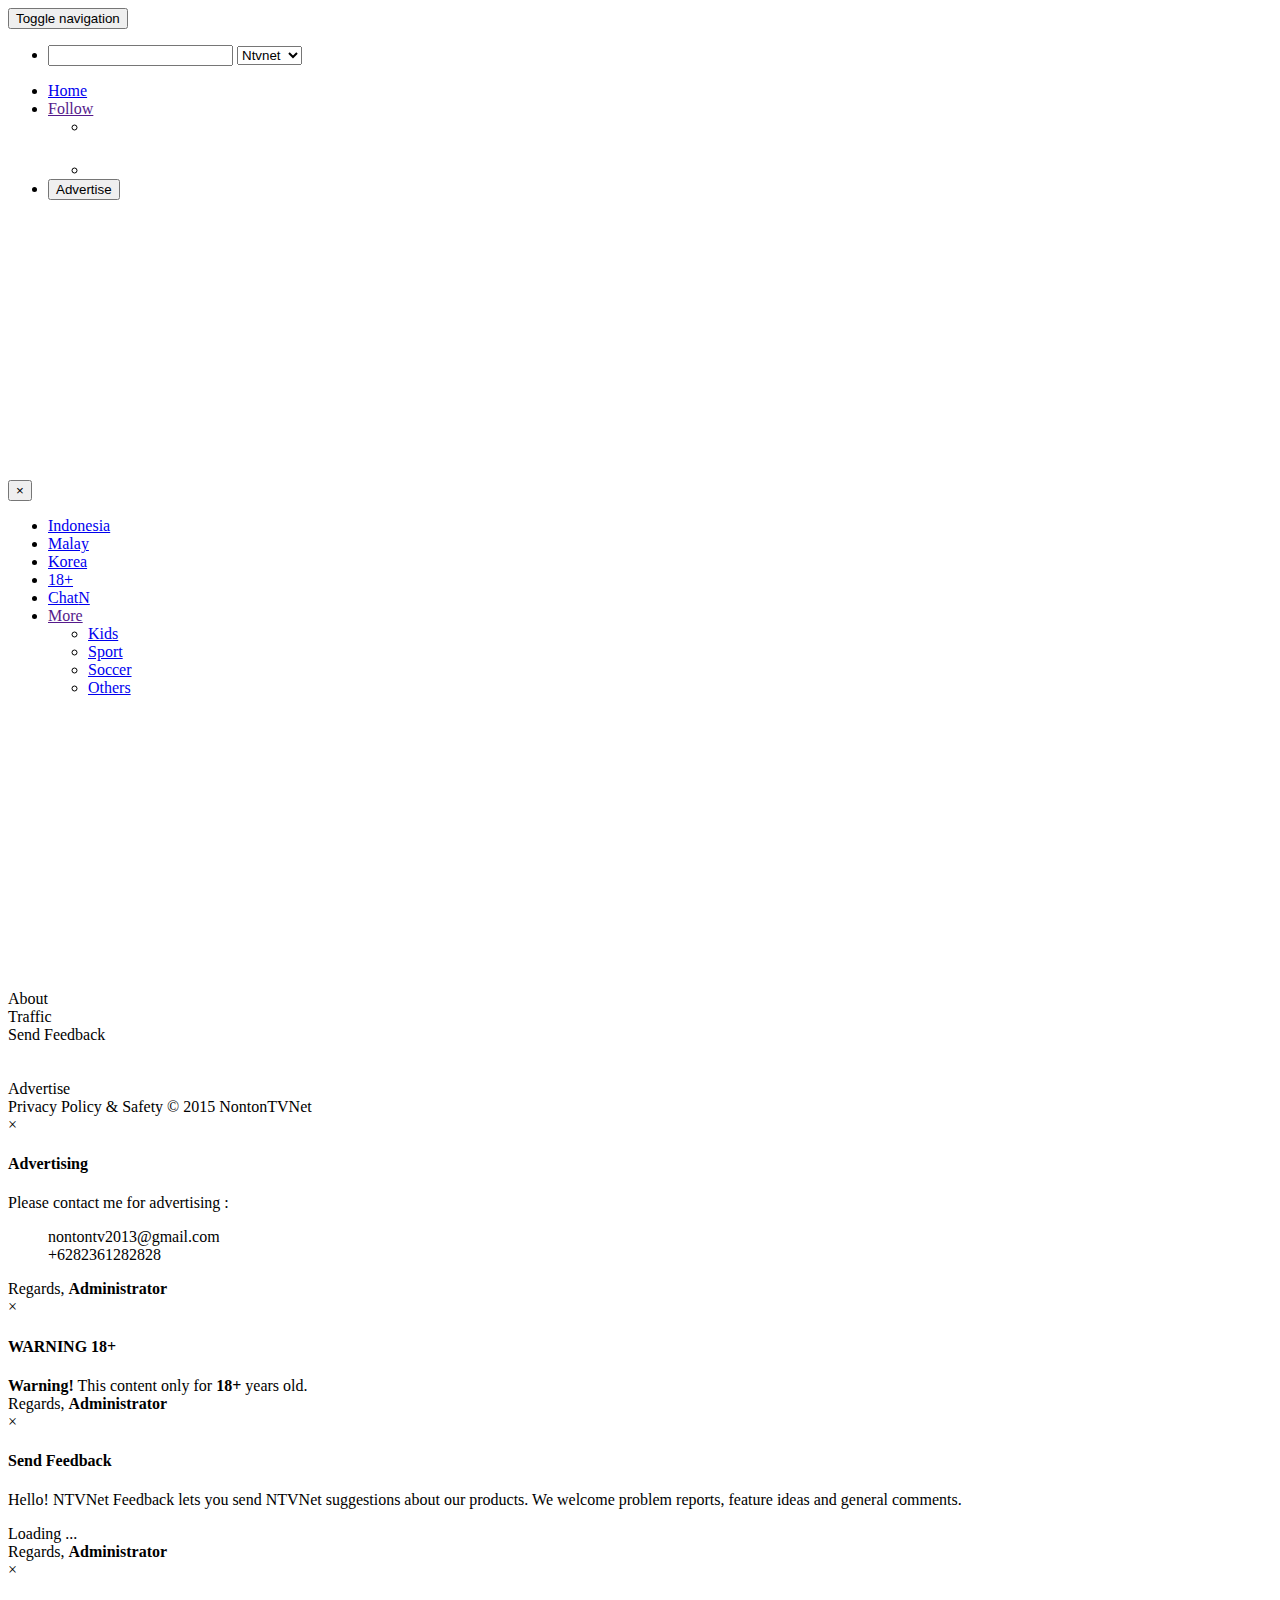
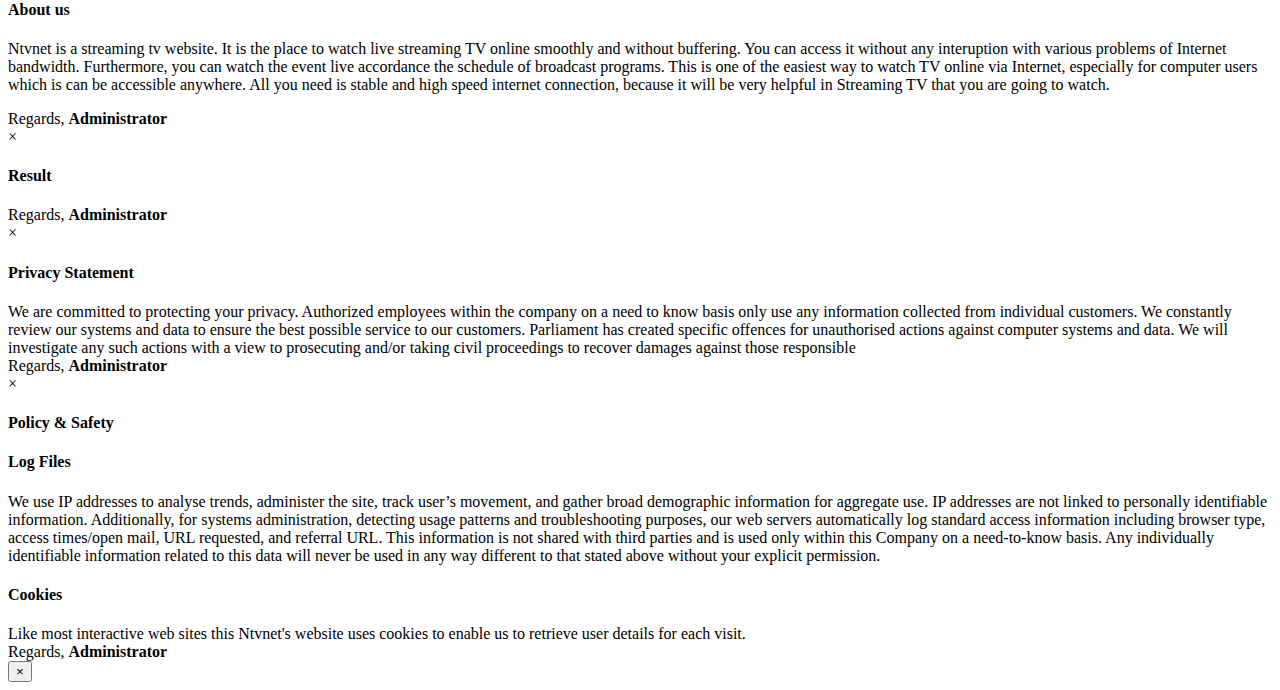
<file: public_html/index.html>
<!--
To change this template, choose Tools | Templates
and open the template in the editor.
-->
<!DOCTYPE html>
<html>
    <head>
        <meta charset="utf-8"/>
        <meta name="google-site-verification" content="7v3r8xPqpTQyxXSVaUkWTBGORLjgKOcTwuvndzEORjw" />
        <meta name="description" content="Streaming TV Online - Free Streaming TV - TV Online Indonesia - TV Online Malaysia - TV Online Korea - Nonton Gratis TV Lokal - TV Online Indonesia, Streaming TV Indonesia (RCTI, SCTV, Indosiar, AnTV, TransTV, Trans7, GlobalTV, MNCTV, MetroTV) TV Online Malaysia (Astro TV, TV1, TV2, TV3, iTV, NTV 7, TV 8, TV 9, Mara TV, Aljazhera TV, Bernama TV, Putra TV, Hijau TV, Selangor TV), TV Online Korea , TV Online Adult - www.tvonlineindonesia.net - tvcrot.blogspot.com - tv3malaysia.com - tvtube2u.blogspot.com - Ntvnet is a streaming tv website. It is the place to watch live streaming TV online smoothly and without buffering. You can access it without any interuption with various problems of Internet bandwidth. Furthermore, you can watch the event live accordance the schedule of broadcast programs. This is one of the easiest way to watch TV online via Internet, especially for computer users which is can be accessible anywhere. All you need is stable and high speed internet connection, because it will be very helpful in Streaming TV that you are going to watch."/>
        <meta name="keywords" content="TV Online Indonesia, Streaming TV Indonesia (RCTI, SCTV, Indosiar, AnTV, TransTV, Trans7, GlobalTV, MNCTV, MetroTV) TV Online Malaysia (Astro TV, TV1, TV2, TV3, iTV, NTV 7, TV 8, TV 9, Mara TV, Aljazhera TV, Bernama TV, Putra TV, Hijau TV, Selangor TV), TV Online Korea , TV Online Adult"/>
        <meta name="robots" content="no-cache"/>
        <title>Welcome to Nonton Tv Net - Watch Free Streaming TV Now</title>
        <meta name="viewport" content="width=device-width, initial-scale=1, maximum-scale=1"/>
        <link rel="icon" href="https://nonton-tv-net-project.googlecode.com/git/public_html/image/iconcopy.png" type="image/x-icon"/>
        
        <link rel="stylesheet" href="https://nonton-tv-net-project.googlecode.com/git/public_html/css/bootstrap-theme.css" type="text/css" media="screen" title="default" />
        <link rel="stylesheet" href="https://nonton-tv-net-project.googlecode.com/git/public_html/css/bootstrap.css" type="text/css" media="screen" title="default" />
        <link rel="stylesheet" href="https://nonton-tv-net-project.googlecode.com/git/public_html/css/AppsCSS.css" type="text/css" media="screen" title="default" />

        <script type="text/javascript" src="https://nonton-tv-net-project.googlecode.com/git/public_html/js/jquery-1.10.1.min.js" ></script>
        <script type="text/javascript" src="https://nonton-tv-net-project.googlecode.com/git/public_html/js/jquery-ui-1.9.2.custom.min.js"></script>
        <script type="text/javascript" src="https://nonton-tv-net-project.googlecode.com/git/public_html/js/bootstrap.min.js"></script>
        <script type="text/javascript" src="https://nonton-tv-net-project.googlecode.com/git/public_html/js/bootstrap-datepicker.js"></script>
        <script type="text/javascript" src="https://nonton-tv-net-project.googlecode.com/git/public_html/js/bootbox.min.js"></script>
        <script type="text/javascript" src="http://jwpsrv.com/library/kql8FKhPEeSPgxJtO5t17w.js"></script>
        <script type="text/javascript" src="https://nonton-tv-net-project.googlecode.com/git/public_html/js/Apps.js"></script>
        <script type="text/javascript" src="https://nonton-tv-net-project.googlecode.com/git/public_html/js/advertise.js"></script>
        
    </head>
    <body>
        <!-- Fixed navbar -->
        <nav class="navbar navbar-default navbar-fixed-top navbar-blog" role="navigation">
          <div class="container navbar-cont">
            <div class="navbar-header">
              <button type="button" class="navbar-toggle collapsed" data-toggle="collapse" data-target="#navbar" aria-expanded="false" aria-controls="navbar">
                <span class="sr-only">Toggle navigation</span>
                <span class="icon-bar"></span>
                <span class="icon-bar"></span>
                <span class="icon-bar"></span>
              </button>
                <a class="navbar-brand logo-nav" href="/"></a>
            </div> 
            <div id="navbar" class="navbar-collapse collapse">
              <ul class="nav navbar-nav">
                  <li>
                      <div class="wb-src goo-search"><gcse:search></gcse:search></div>
                      <input type="text" class="wb-src ntvnet-search on"/>
                      <select class="wb-src-sl">
                          <option value="ntvnet-search">Ntvnet</option>
                          <option value="goo-search">Google</option>
                      </select>
                  </li>
              </ul>
              <ul class="nav navbar-nav navbar-right">
                <li><a href="/">Home</a></li>
                <li class="dropdown">
                    <a href="" data-toggle="dropdown" class="dropdown-toggle">Follow <b class="caret"></b></a>
                    <ul class="dropdown-menu navbar-top dropdown-menu-follow">
                        <li class="">
                            <a href="https://twitter.com/nontontvnet" class="twitter-follow-button" data-show-count="false" data-show-screen-name="false"></a><script>!function(d,s,id){var js,fjs=d.getElementsByTagName(s)[0],p=/^http:/.test(d.location)?'http':'https';if(!d.getElementById(id)){js=d.createElement(s);js.id=id;js.src=p+'://platform.twitter.com/widgets.js';fjs.parentNode.insertBefore(js,fjs);}}(document, 'script', 'twitter-wjs');</script>
                            <a href="https://twitter.com/share" class="twitter-share-button" data-via="nontontvnet" data-hashtags="TVOnlineStreaming"></a><script>!function(d,s,id){var js,fjs=d.getElementsByTagName(s)[0],p=/^http:/.test(d.location)?'http':'https';if(!d.getElementById(id)){js=d.createElement(s);js.id=id;js.src=p+'://platform.twitter.com/widgets.js';fjs.parentNode.insertBefore(js,fjs);}}(document, 'script', 'twitter-wjs');</script>
                        </li>  
                        <li><iframe src="//www.facebook.com/plugins/like.php?href=https%3A%2F%2Ffacebook.com%2Fnontontv.zz.mu&amp;width=30&amp;layout=button_count&amp;action=like&amp;show_faces=false&amp;share=true&amp;height=21" scrolling="no" frameborder="0" style="margin-top:15px; overflow:hidden; width:150px; height:24px;" allowTransparency="true"></iframe></li>
                    </ul>
                </li>
                <li><button id="adver" class="btn btn-warning">Advertise</button></li>
              </ul>
            </div><!--/.nav-collapse -->
          </div>
        </nav>
        
        
        <div class="container container-body pageaction homepage">
            <div class="hp-mainbar">
                <div class="hp-cnl-list"></div>
            </div>
            <div class="hp-sidebar">
                <div class="hp-ads-sidebar"> <!-- AdPlus Ads -->
                    <script type="text/javascript">
                    var placementId = "5607107";
                    var sizeId = "529"; 
                    </script><script type="text/javascript" language="javascript" src="http://adr.adplus.co.id/script/adt.js"></script><noscript><a href="http://adsrv.adplus.co.id/adlink/3.0/1336/5607107/0/529/ADTECH;loc=300" target="_blank"><img src="http://adsrv.adplus.co.id/adserv/3.0/1336/5607107/0/529/ADTECH;loc=300" border="0" width="300" height="600">
                    </a></noscript>
                </div>
                <div class="hp-ads-sidebar">
                    <iframe frameborder="0" src="http://sebar.idblognetwork.com/psg_ppc_flash.php?b=15607&sz=300x250" width="310px" height="260px" marginwidth=0 marginheight=0 ></iframe>
                </div>
                <div class="hp-ads-sidebar">
                    <script src="http://kumpulblogger.com/flbanner.php?b=225423&sz=300x250" type="text/javascript"></script>
                </div>
            </div>
        </div>
        
        
        <div class="container container-body pageaction contentpage">
            <div class="col-md-8 col-player">
                <div id="player-area"></div>
                <div class="alert pa-ads">
                    <div class="pa-ads-content">
                        <button type="button" class="close" data-dismiss="alert" aria-label="Close"><span  class="btn btn-warning btn-close-pa-ads" aria-hidden="true">&times;</span></button>
                        <!--<script src="http://kumpulblogger.com/flbanner.php?b=225423&sz=468x60" type="text/javascript"></script>-->
                    </div>
                </div>
            </div>
            <div class="col-md-4 col-channel-list">
                <div class="panel-tab-data">
                    <ul id="myTab" class="nav nav-tabs tab-cannel">
                        <li class="indtv active"><a href="#indtv" data-toggle="tab">Indonesia</a></li>
                        <li class="malaytv"><a href="#malaytv" data-toggle="tab">Malay</a></li>
                        <li class="koreatv"><a href="#koreatv" data-toggle="tab">Korea</a></li>
                        <li class="adulttv" data-xyz="0"><a href="#adulttv" data-toggle="tab">18+</a></li>
                        <li class="chattab"><a href="#chattab" data-toggle="tab">Chat<span class="li-tab-att">N</span></a></li>
                        <li class="dropdown">
                            <a href="" data-toggle="dropdown" class="dropdown-toggle">More <b class="caret"></b></a>
                            <ul class="dropdown-menu dropnav navbar-top">
                                <li class="kidtv"><a href="#kidtv" data-toggle="tab">Kids</a></li>
                                <li class="sporttv"><a href="#sporttv" data-toggle="tab">Sport</a></li>
                                <li class="soccertv"><a href="#soccertv" data-toggle="tab">Soccer</a></li>
                                <li class="othertv"><a href="#othertv" data-toggle="tab">Others</a></li>
                            </ul>
                        </li>
                    </ul>
                    <div id="myTabContentChannel" class="tab-content">
                        <div class="tab-pane active" id="indtv">
                            <div id="channel-list" class="cl-ind"></div>
                        </div>
                        <div class="tab-pane" id="malaytv">
                            <div id="channel-list" class="cl-malay"></div>
                        </div>
                        <div class="tab-pane" id="koreatv">
                            <div id="channel-list" class="cl-korea"></div>
                        </div>
                        <div class="tab-pane" id="sporttv">
                            <div id="channel-list" class="cl-sport"></div>
                        </div>
                        <div class="tab-pane" id="kidtv">
                            <div id="channel-list" class="cl-kid"></div>
                        </div>
                        <div class="tab-pane" id="adulttv">
                            <div id="channel-list" class="cl-adult"></div>
                        </div>
                        <div class="tab-pane" id="soccertv">
                            <div id="channel-list" class="cl-soccer"></div>
                        </div>
                        <div class="tab-pane" id="othertv">
                            <div id="channel-list" class="cl-other"></div>
                        </div>
                        <div class="tab-pane" id="chattab">
                            <iframe src="http://chatwing.com/chatbox/87096540-bdf3-11e4-983f-239a1979c3b5" width="100%" height="100%" frameborder="0" scrolling="0">Please contact us at info@chatwing.com if you cant embed the chatbox</iframe>
                        </div>
                    </div>
                </div>
            </div>
            <div class="mainbar">
                <div class="ads-mainbar"> <!-- Ads idblognetwork.com -->
                    <iframe frameborder="0" src="http://sebar.idblognetwork.com/psg_ppc_flash.php?b=15607&sz=728x90" width="738px" height="100px" marginwidth=0 marginheight=0 ></iframe>
                </div>
                <!--<div id="adv-pa" class="adv-pa"></div>-->
                <div class="channel-desc">
                    <span id="tdesc">
                        <h3><span class="tit"></span></h3>
                    </span>
                    <div id="cdesc" class="channel-desc-content"></div>
                </div>
                <div class="ads-mainbar"> <!-- Ads kumpulblogger.com -->
                    <script src="http://kumpulblogger.com/flbanner.php?b=225423&sz=728x90" type="text/javascript"></script>
                </div>
            </div>
            
            <div class="sidebar-right">
                <div class="alert-view"></div>
                <!--<div id="adv-sb" class="adv-sb"></div>-->
                <!--
                <div class="ads-sidebar">
                    <img src="https://nonton-tv-net-project.googlecode.com/git/public_html/image/ads336x280.png" />
                </div>
                -->
                <div class="ads-sidebar"> <!-- AdPlus Ads -->
                    <script type="text/javascript">
                    var placementId = "5607105";
                    var sizeId = "170"; 
                    </script><script type="text/javascript" language="javascript" src="http://adr.adplus.co.id/script/adt.js"></script><noscript><a href="http://adsrv.adplus.co.id/adlink/3.0/1336/5607105/0/170/ADTECH;loc=300" target="_blank"><img src="http://adsrv.adplus.co.id/adserv/3.0/1336/5607105/0/170/ADTECH;loc=300" border="0" width="300" height="250">
                    </a></noscript>
                </div>
            </div>
            
        </div> <!-- /container -->
        
        <div class="container footer">
            <div class="col-md-2 footer-logo" href="/"></div>
            <div class="col-md-8 footer-menu">
                <li><a class="about">About</a></li>
                <li><a class="traffic">Traffic</a></li>
                <li><a class="feedback">Send Feedback</a></li>
                <li>
                    <center><script type="text/javascript" src="http://widget.supercounters.com/online_t.js"></script><script type="text/javascript">sc_online_t(996034,"Online","#333333");</script><br><noscript><a href="http://www.supercounters.com/">Tumblr Users Online Counter</a></noscript></center>
                </li>
                <li><a id="clock"></a></li>
                <li><a id="btn-ads-footer">Advertise</a></li>
            </div>
            <div class="col-md-12 footer-desc">
                <a class="privacy">Privacy</a> 
                <a class="policysafety">Policy & Safety</a> 
                <span>&copy; 2015 NontonTVNet</span>
            </div>
            
        </div>
        
        <!-- MODAL ADVERTISING -->
        <div class="modal fade" id="myModalAdvertising" aria-hidden="true" data-backdrop="true" data-toggle="modal">
            <div class="modal-dialog">
                <div class="modal-content">
                    <div class="modal-header">
                        <span class="close" data-dismiss="modal">×</span>
                        <h4 class="modal-title">Advertising</h4>
                    </div>
                    <div class="modal-body">
                        <p>Please contact me for advertising :</p>
                        <dl class="dl-horizontal">
                            <dt><span class="glyphicon glyphicon-envelope"></span></dt><dd>nontontv2013@gmail.com</dd>
                            <dt><span class="glyphicon glyphicon-phone-alt"></span></dt><dd>+6282361282828</dd>
                        </dl>
                    </div>
                    <div class="modal-footer">
                        <span>Regards, <b>Administrator</b></span>
                    </div>
                </div>
            </div>
        </div><!-- /.modal -->
        
        <!-- MODAL WARNING 18+ -->
        <div class="modal fade" id="myModal18" aria-hidden="true" data-backdrop="true" data-toggle="modal">
            <div class="modal-dialog">
                <div class="modal-content">
                    <div class="modal-header">
                        <span class="close" data-dismiss="modal">×</span>
                        <h4 class="modal-title">WARNING 18+</h4>
                    </div>
                    <div class="modal-body">
                        <div class="alert alert-warning">
                            <strong>Warning!</strong> This content only for <strong>18+</strong> years old.
                        </div>
                    </div>
                    <div class="modal-footer">
                        <span>Regards, <b>Administrator</b></span>
                    </div>
                </div>
            </div>
        </div><!-- /.modal -->
        
        <!-- SEND FEEDBACK -->
        <div class="modal fade" id="myModalFeedback" data-toggle="modal">
            <div class="modal-dialog">
                <div class="modal-content">
                    <div class="modal-header">
                        <span class="close" data-dismiss="modal">×</span>
                        <h4 class="modal-title">Send Feedback</h4>
                    </div>
                    <div class="modal-body">
                        <p>Hello! NTVNet Feedback lets you send NTVNet suggestions about our products. We welcome problem reports, feature ideas and general comments.</p>
                        <div id="fb-root"></div>
                        <div class="fb-comments" data-href="http://nontontvnet.blogspot.com/?category=feedback" data-width="100%" data-numposts="5" data-colorscheme="light">Loading ...</div>
                    </div>
                    <div class="modal-footer">
                        <span>Regards, <b>Administrator</b></span>
                    </div>
                </div>
            </div>
        </div><!-- /.modal -->
        
        <!-- ABOUT -->
        <div class="modal fade" id="myModalAbout" data-toggle="modal">
            <div class="modal-dialog">
                <div class="modal-content">
                    <div class="modal-header">
                        <span class="close" data-dismiss="modal">×</span>
                        <h4 class="modal-title">About us</h4>
                    </div>
                    <div class="modal-body">
                        <p>Ntvnet is a streaming tv website. It is the place to watch live streaming TV online smoothly and without buffering. You can access it without any interuption with various problems of Internet bandwidth. Furthermore, you can watch the event live accordance the schedule of broadcast programs. This is one of the easiest way to watch TV online via Internet, especially for computer users which is can be accessible anywhere. All you need is stable and high speed internet connection, because it will be very helpful in Streaming TV that you are going to watch.</p>
                    </div>
                    <div class="modal-footer">
                        <span>Regards, <b>Administrator</b></span>
                    </div>
                </div>
            </div>
        </div><!-- /.modal -->
        
        <!-- Ntvnet SEARCH -->
        <div class="modal fade" id="myModalNtvnetSearch" data-toggle="modal">
            <div class="modal-dialog">
                <div class="modal-content">
                    <div class="modal-header">
                        <span class="close" data-dismiss="modal">×</span>
                        <h4 class="modal-title">Result</h4>
                    </div>
                    <div class="modal-body">
                        <div id="ntvnetSrcResult"></div>
                    </div>
                    <div class="modal-footer">
                        <span>Regards, <b>Administrator</b></span>
                    </div>
                </div>
            </div>
        </div><!-- /.modal -->
        
        <!-- Privacy -->
        <div class="modal fade" id="myModalPrivacy" data-toggle="modal">
            <div class="modal-dialog">
                <div class="modal-content">
                    <div class="modal-header">
                        <span class="close" data-dismiss="modal">×</span>
                        <h4 class="modal-title">Privacy Statement</h4>
                    </div>
                    <div class="modal-body">
                        <span>We are committed to protecting your privacy. Authorized employees within the company on a need to know basis only use any information collected from individual customers. We constantly review our systems and data to ensure the best possible service to our customers. Parliament has created specific offences for unauthorised actions against computer systems and data. We will investigate any such actions with a view to prosecuting and/or taking civil proceedings to recover damages against those responsible</span>
                    </div>
                    <div class="modal-footer">
                        <span>Regards, <b>Administrator</b></span>
                    </div>
                </div>
            </div>
        </div><!-- /.modal -->
        
        <!-- Policy & Safety -->
        <div class="modal fade" id="myModalPolicySafety" data-toggle="modal">
            <div class="modal-dialog">
                <div class="modal-content">
                    <div class="modal-header">
                        <span class="close" data-dismiss="modal">×</span>
                        <h4 class="modal-title">Policy & Safety</h4>
                    </div>
                    <div class="modal-body">
                        <h4>Log Files</h4>
                        <span>We use IP addresses to analyse trends, administer the site, track user’s movement, and gather broad demographic information for aggregate use. IP addresses are not linked to personally identifiable information. Additionally, for systems administration, detecting usage patterns and troubleshooting purposes, our web servers automatically log standard access information including browser type, access times/open mail, URL requested, and referral URL. This information is not shared with third parties and is used only within this Company on a need-to-know basis. Any individually identifiable information related to this data will never be used in any way different to that stated above without your explicit permission.</span>
                        <h4>Cookies</h4>
                        <span>Like most interactive web sites this Ntvnet's website uses cookies to enable us to retrieve user details for each visit.</span>
                    </div>
                    <div class="modal-footer">
                        <span>Regards, <b>Administrator</b></span>
                    </div>
                </div>
            </div>
        </div><!-- /.modal -->
        
        <!-- Live Traffic -->
        <div class="live-traffic">
            <button class="btn btn-success btn-close-traffic">×</button>
            <script type="text/javascript" src="http://feedjit.com/serve/?vv=1515&amp;tft=3&amp;dd=0&amp;wid=&amp;pid=0&amp;proid=0&amp;bc=FFFFFF&amp;tc=000000&amp;brd1=1A1A1A&amp;lnk=135D9E&amp;hc=FFFFFF&amp;hfc=1A1A1A&amp;btn=C99700&amp;ww=300&amp;wne=10&amp;srefs=0"></script><noscript></noscript>
        </div>
        
        <link rel="stylesheet" href="https://nonton-tv-net-project.googlecode.com/git/public_html/css/bottomCSS.css" type="text/css" media="screen" title="default" />
        
    </body>
</html>
</file>
